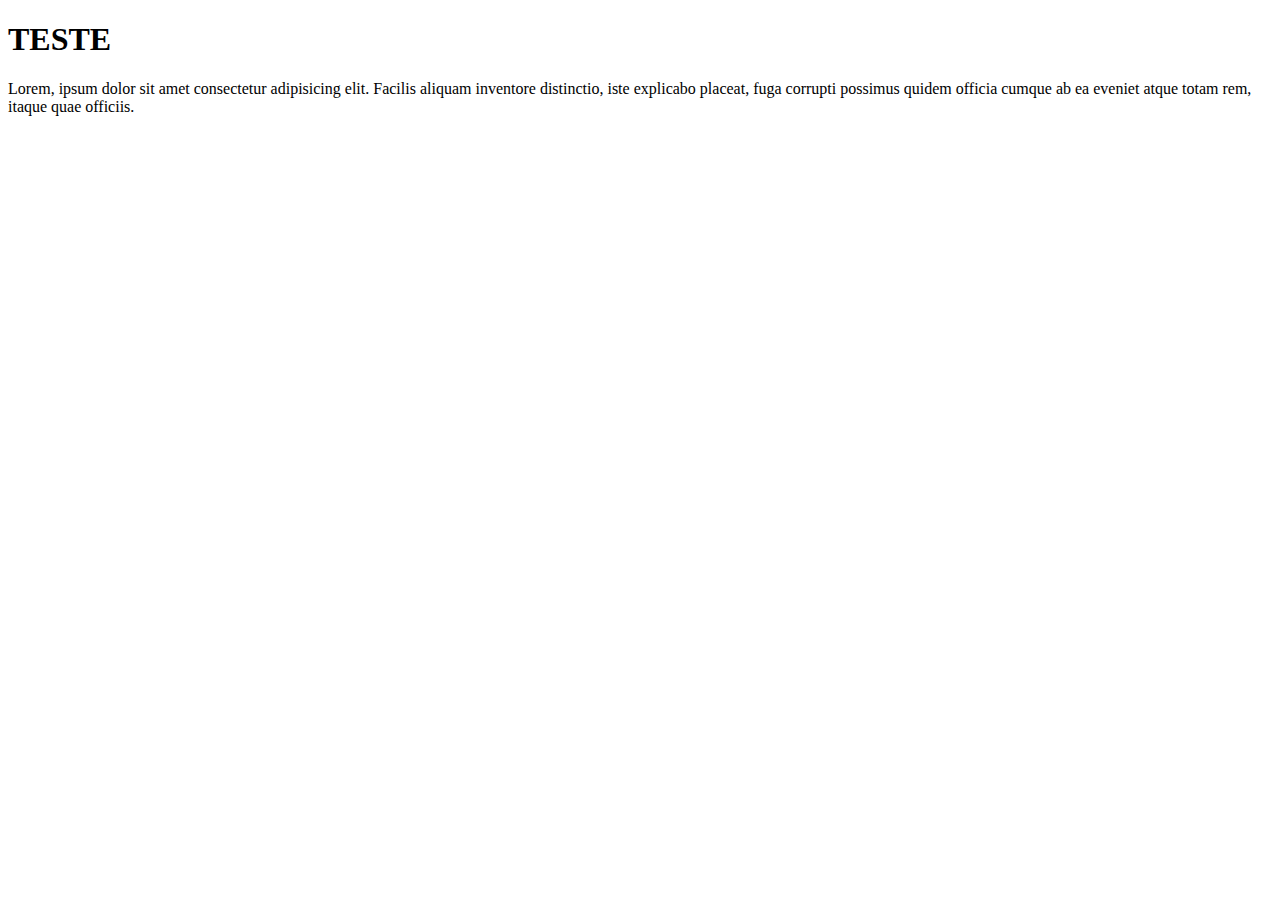
<file: primeiro_teste/index.html>
<!DOCTYPE html>
<html lang="en">
<head>
    <meta charset="UTF-8">
    <meta name="viewport" content="width=device-width, initial-scale=1.0">
    <title>Document</title>
</head>
<body>
    <h1>TESTE</h1>
    Lorem, ipsum dolor sit amet consectetur adipisicing elit. Facilis aliquam inventore distinctio, iste explicabo placeat, fuga corrupti possimus quidem officia cumque ab ea eveniet atque totam rem, itaque quae officiis.
</body>

</html>
</file>
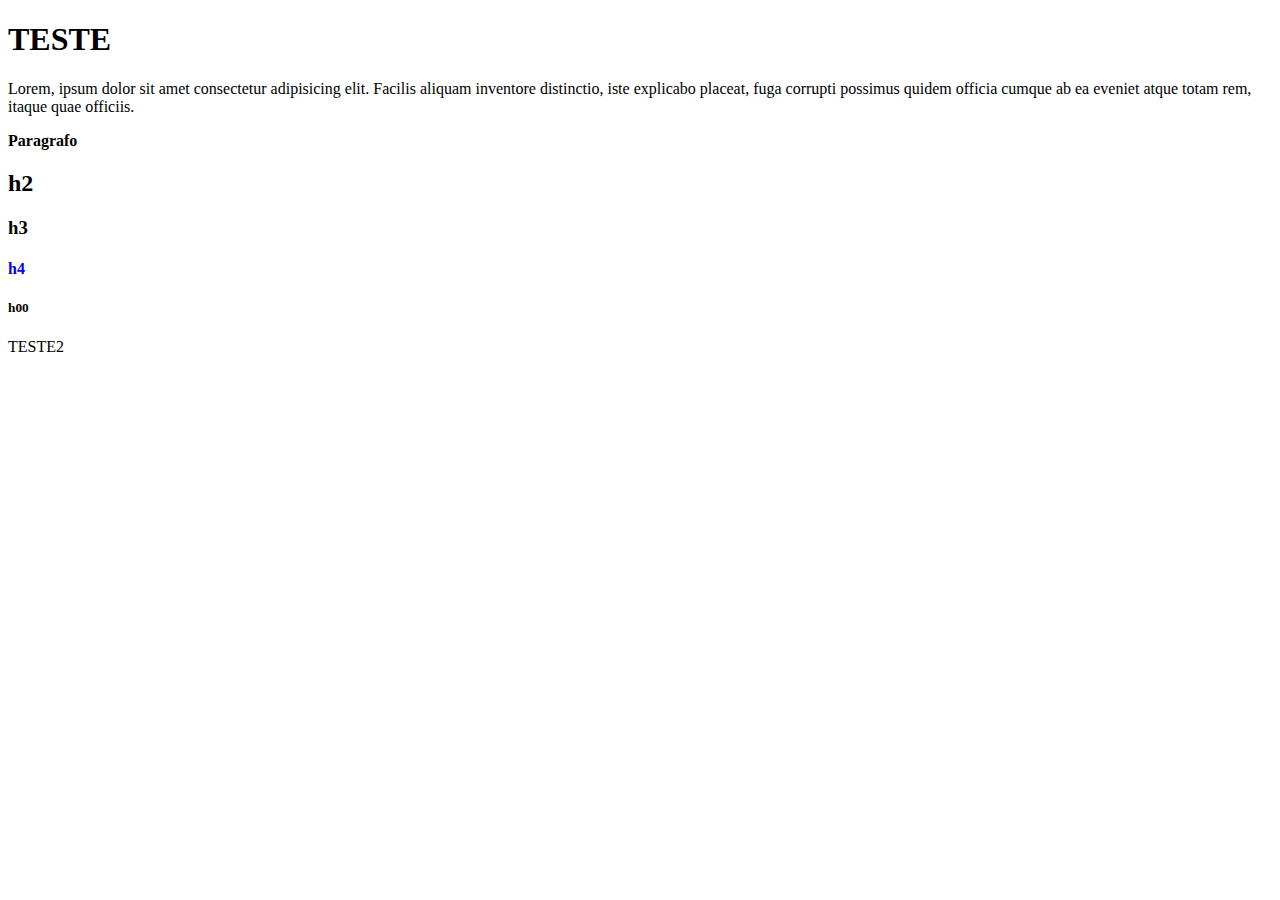
<file: primeiro_teste/html/index.html>
<!DOCTYPE html>
<html lang="en">
<head>
    <meta charset="UTF-8">
    <meta name="viewport" content="width=device-width, initial-scale=1.0">
    <title>Document</title>
</head>
<body>
    <h1>TESTE</h1>
    Lorem, ipsum dolor sit amet consectetur adipisicing elit. Facilis aliquam inventore distinctio, iste explicabo placeat, fuga corrupti possimus quidem officia cumque ab ea eveniet atque totam rem, itaque quae officiis.
    <p>
        <b>Paragrafo</b>
    </p>
    <h2>h2</h2>
    <h3>h3</h3>
    <h4>h4</h4>
    <h5>h00</h5>
    <style>h4{color: blue;}</style>
    <p>TESTE2</p>
</body>

</html>
</file>
